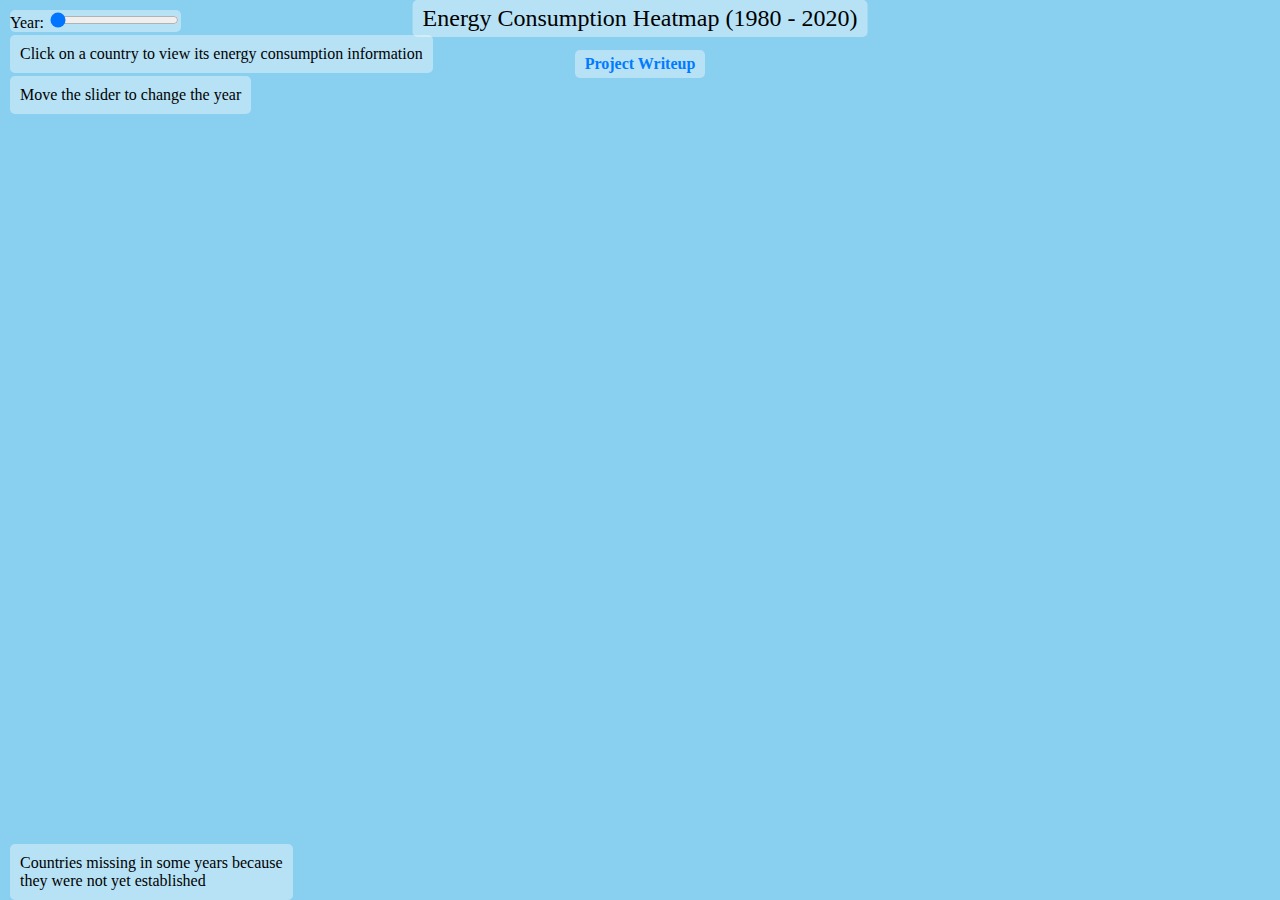
<file: index.html>
<!DOCTYPE html>
<html>
<head>
    <meta charset="utf-8">
    <title>D3 Map Visualization</title>
    <link href="style.css" rel="stylesheet">
    <script src="https://d3js.org/d3.v7.min.js"></script>
</head>
<body>
    <div id="pageTitle">Energy Consumption Heatmap (1980 - 2020)</div>
    <a href="writeup.html" class="writeup-link">Project Writeup</a>
    <div id="info" style="position: absolute; display: none; background: rgba(255, 255, 255, 0.881); pointer-events: none; padding: 10px; border-radius: 5px;"></div>
    <div id="controls" style="position: absolute; background: rgba(255, 255, 255, 0.391); top: 10px; left: 10px; border-radius: 5px;">
        <label for="yearSlider">Year: <span id="yearLabel"></span></label>
        <input type="range" id="yearSlider" min="1980" max="2020" value="1980" step="1">
    </div>
    <div id="textbox" style="position: absolute; bottom: 0px; left: 10px; background: rgba(255, 255, 255, 0.391); padding: 10px; border-radius: 5px;">
        Countries missing in some years because <br>
         they were not yet established
    </div>
    <div id="textbox" style="position: absolute; top: 76px; left: 10px; background: rgba(255, 255, 255, 0.391); padding: 10px; border-radius: 5px;">
        Move the slider to change the year
    </div>
    <div id="textbox" style="position: absolute; top: 35px; left: 10px; background: rgba(255, 255, 255, 0.391); padding: 10px; border-radius: 5px;">
        Click on a country to view its energy consumption information
    </div>
    <svg></svg>
    <script src="script.js"></script>
</body>
</html>
</file>
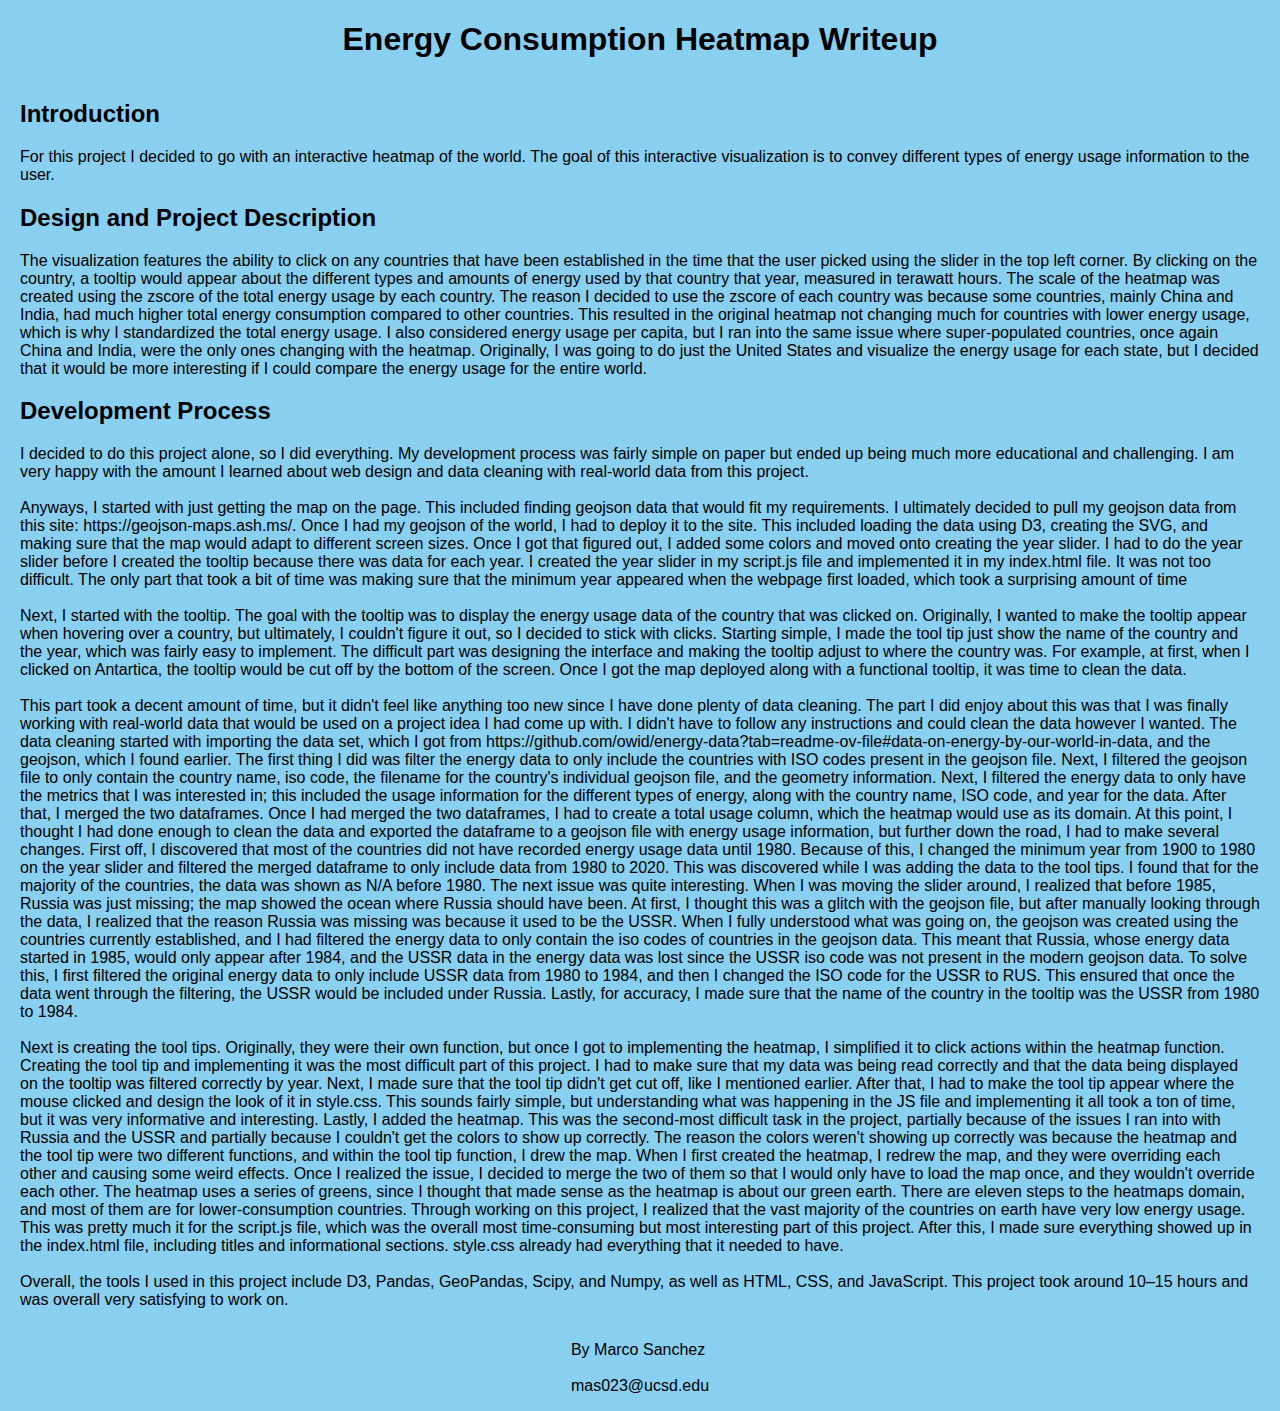
<file: writeup.html>
<!DOCTYPE html>
<html lang="en">
<head>
    <meta charset="UTF-8">
    <title>Project Write-up</title>
    <link rel="stylesheet" href="style.css">
</head>
<body style="background-color: #89CFF0; padding: 0 20px; font-family: Arial, sans-serif;">
    <header class="site-header">
        <h1>Energy Consumption Heatmap Writeup</h1>
    </header>
    <main>
        <section class="introduction">
            <h2>Introduction</h2>
            <p>For this project I decided to go with an interactive heatmap of the world. 
                The goal of this interactive visualization is to convey different types of energy usage information to the user.
            </p>
        </section>
        <section class="design-description">
            <h2>Design and Project Description</h2>
            <p>
                The visualization features the ability to click on any countries that have been established in the time that the user picked using the slider in the top left corner. By clicking on the country, a tooltip would appear about the different types and amounts of energy used by that country that year, measured in terawatt hours. The scale of the heatmap was created using the zscore of the total energy usage by each country. The reason I decided to use the zscore of each country was because some countries, mainly China and India, had much higher total energy consumption compared to other countries. This resulted in the original heatmap not changing much for countries with lower energy usage, which is why I standardized the total energy usage. I also considered
                energy usage per capita, but I ran into the same issue where super-populated countries, once again China and India, were the only ones changing with the heatmap. Originally, I was going to do just the United States and visualize the energy usage for each state, but I decided that it would be more interesting if I could
                compare the energy usage for the entire world.
            </p>
        </section>
        <section class="development-process">
            <h2>Development Process</h2>
            <p>
                I decided to do this project alone, so I did everything. My development process was fairly simple on paper but ended up being much more educational and challenging. I am very happy with the amount I learned about web design and data cleaning with real-world data from this project.<br><br> Anyways, I started with just getting the map on the page. This included finding geojson data that would fit my requirements. I ultimately decided to pull my geojson data from this site: https://geojson-maps.ash.ms/. Once I had my geojson of the world, I had to deploy it to the site. This included loading the data using D3, creating the SVG, and making sure that the map would adapt to different screen sizes. Once I got that figured out, I added some colors and moved onto
                creating the year slider. I had to do the year slider before I created the tooltip because there was data for each year. I created the year slider in my script.js file and implemented it in my index.html file. It was not too difficult. The only part that took a bit of time was making sure that the minimum year appeared when the webpage first loaded, which took a surprising amount of time<br><br> Next, I started with the tooltip. The goal with the tooltip was to display the energy usage data of the country that was clicked on. Originally, I wanted to make the tooltip appear when hovering over a country, but ultimately, I couldn't figure it out, so I decided to stick with clicks. Starting simple, I made the tool tip just show the name of the country and the year, which was fairly easy to implement. The difficult part was designing the interface and making the tooltip adjust to where the country was. For example, at first, when I clicked on Antartica, the tooltip would be cut off by the bottom of the screen. Once I got the map deployed along with a functional tooltip, it was time to clean the data.<br><br>This part took a decent
                amount of time, but it didn't feel like anything too new since I have done plenty of data cleaning. The part I did enjoy about this was that I was finally working with real-world data that would be used on a project idea I had come up with. I didn't have to follow any instructions and could clean the data however I wanted.
                The data cleaning started with importing the data set, which I got from https://github.com/owid/energy-data?tab=readme-ov-file#data-on-energy-by-our-world-in-data, and the geojson, which I found earlier. The first thing I did was filter the energy data to only include the countries with ISO codes present in the geojson file.
                Next, I filtered the geojson file to only contain the country name, iso code, the filename for the country's individual geojson file, and the geometry information. Next, I filtered the energy data to only have the metrics that I was interested in; this included the usage information for the different types of energy, along with
                the country name, ISO code, and year for the data. After that, I merged the two dataframes. Once I had merged the two dataframes, I had to create a total usage column, which the heatmap would use as its domain. At this point, I thought I had done enough to clean the data and exported the dataframe to a geojson file with energy usage information, but further down the road, I had to make several changes. First off, I discovered that most of the countries did not have recorded energy usage data until 1980. Because of this, I changed the minimum year from 1900 to 1980 on the year slider and filtered the merged dataframe to only include data from 1980 to 2020. This was discovered while I was adding the data to the tool tips. I found that for the majority of the countries, the data was shown as N/A before 1980. The next issue was quite interesting. When I was moving the slider around, I realized that before 1985, Russia was just missing; the map showed the ocean where Russia should have been. At first, I thought this was a glitch with the geojson file, but after manually looking through the data, I realized that the reason Russia was missing was because it used to be the USSR. When I fully understood what was going on, the geojson was created using the countries currently established, and I had filtered the energy data to only contain the iso codes of countries in the geojson data. This meant that Russia, whose energy data started in 1985, would only appear after 1984, and the USSR data in the energy data was lost since the USSR iso code was not present in the modern geojson data. To solve this, I first filtered the original energy data to only include USSR data from 1980 to 1984, and then I changed the ISO code for the USSR to RUS. This ensured that once the data went through the filtering, the USSR would be included under Russia. Lastly, for accuracy, I made sure that the name of the country in the tooltip was the USSR from 1980 to 1984.<br><br> Next is creating the tool tips. Originally, they were their own function, but once I got to implementing the heatmap, I simplified it to click actions within the heatmap function. Creating the tool tip and implementing it was the most difficult part of this project. I had to make sure that my data was being read correctly and that the data being displayed on the tooltip was filtered correctly by year. Next, I made sure that the tool tip didn't get cut off, like I mentioned earlier. After that, I had to make the tool tip appear where the mouse clicked and design the look of it in style.css. This sounds fairly simple, but understanding what was happening in the JS file and implementing it all took a ton of time, but it was very informative and interesting. Lastly, I added the heatmap. This was the second-most difficult task in the project, partially because of the issues I ran into with Russia and the USSR and partially because I couldn't get the colors to show up correctly. The reason the colors weren't showing
                up correctly was because the heatmap and the tool tip were two different functions, and within the tool tip function, I drew the map. When I first created the heatmap, I redrew the map, and they were overriding each other and causing some weird effects. Once I realized the issue, I decided to merge the two of them so that
                I would only have to load the map once, and they wouldn't override each other. The heatmap uses a series of greens, since I thought that made sense as the heatmap is about our green earth. There are eleven steps to the heatmaps domain, and most of them are for lower-consumption countries. Through working on this project, I realized that the vast majority of the countries on earth have very low energy usage. This was pretty much it for the script.js file, which was the overall most time-consuming but most
                interesting part of this project. After this, I made sure everything showed up in the index.html file, including titles and informational sections. style.css already had everything that it needed to have.<br><br> Overall, the tools I used in this project include D3, Pandas, GeoPandas, Scipy, and Numpy, as well as HTML, CSS, and JavaScript. This project took around 10–15 hours and was overall very satisfying to work on.
            </p>
        </section>
    </main>
    <footer class="site-footer">
        <p>By Marco Sanchez<br><br>
            mas023@ucsd.edu
        </p>
    </footer>
</body>
</html>
</file>
<file: style.css>
svg {
    width: 100vw;
    height: 100vh;
    display: block;
    margin: auto;
    background-color: #89CFF0;
  }
  
  path {
    stroke: #000000;
    stroke-width: 1;
  }
  
  #info {
    position: absolute;
    top: 10px;
    left: 10px;
    padding: 5px 10px;
    background: rgba(255, 255, 255, 0.8);
    border-radius: 8px;
    font-size: 14px;
  }
  #controls {
    position: absolute;
    top: 10px;
    left: 10px;
    z-index: 10;
}

body {
  display: flex;
  flex-direction: column;
  align-items: center;
  margin: 0;
  padding: 0;
}

#mapContainer {
  position: relative;
  width: 100%;
  height: 100vh;
}

#pageTitle {
  position: absolute;
  top: 0;
  left: 50%;
  transform: translateX(-50%);
  font-size: 24px;
  color: #000000;
  background-color: rgba(255, 255, 255, 0.391);
  padding: 5px 10px;
  border-radius: 5px;
}

.writeup-link {
  position: absolute;
  top: 5.5%;
  color: #007bff;
  background-color: rgba(255, 255, 255, 0.391);
  border-radius: 5px;
  padding: 5px 10px;
  text-decoration: none;
  font-weight: bold;

}

.writeup-link:hover {
  color: #0056b3;
  text-decoration: underline;
}
</file>
